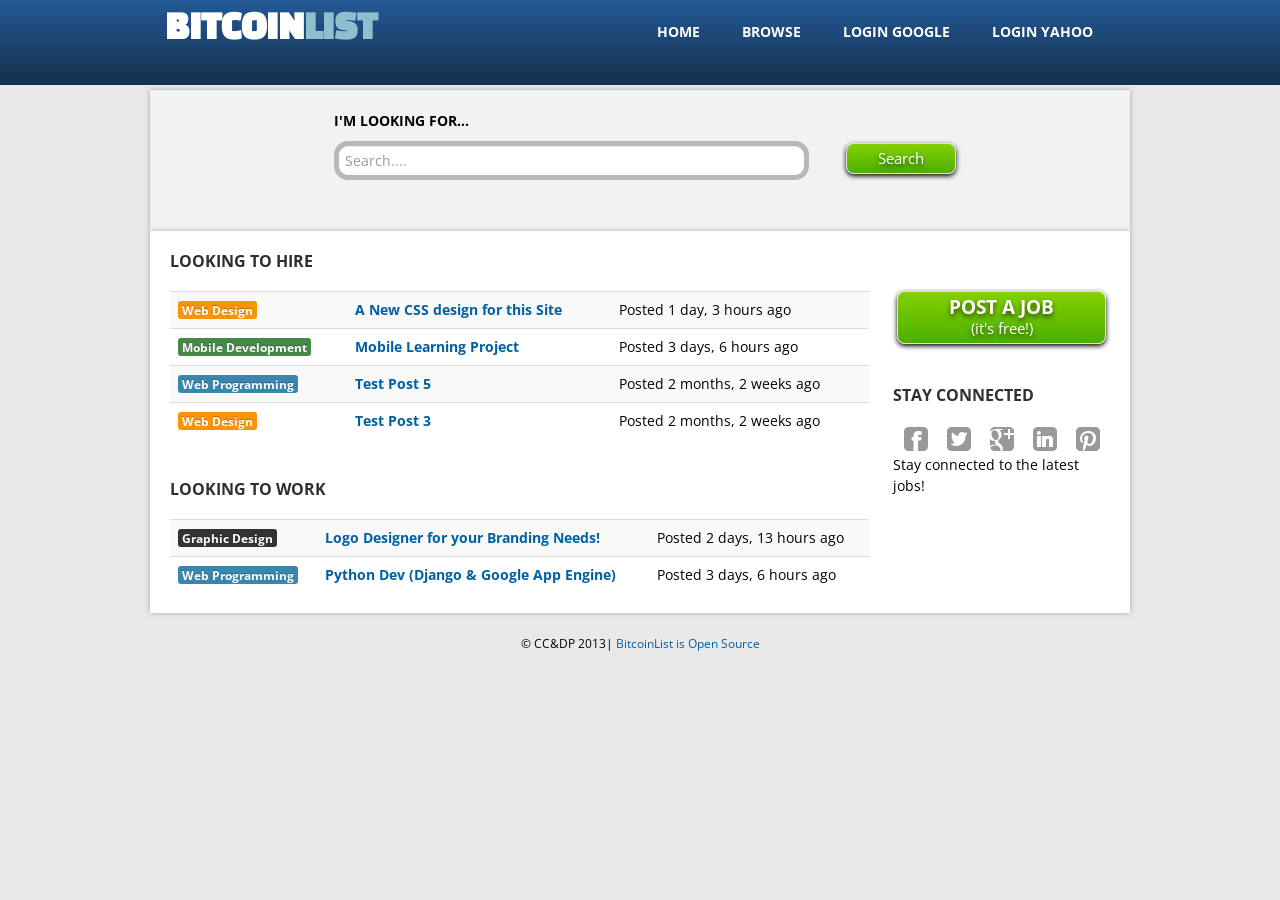
<file: www_new/theme/index.html>
<!DOCTYPE html>
<html lang="en"><head>
	<meta http-equiv="content-type" content="text/html; charset=UTF-8">
	<meta charset="utf-8">
	<title>Job Board - Bootstrap</title>
	<meta name="viewport" content="width=device-width, initial-scale=1.0">
	<meta name="description" content="">
	<meta name="author" content="">
		<link rel="stylesheet" href="css/theme_switcher.css" type="text/css">
		
			<link rel="stylesheet" href="css/job_blue.responsive.css" title="job_blue" type="text/css">
				
    <!--[if lt IE 9]>
		<link rel="stylesheet" href="css/bootstrap_ie7.css" type="text/css">
		<link rel="stylesheet" href="css/ie7.css" type="text/css">
		<script src="http://html5shim.googlecode.com/svn/trunk/html5.js"></script>
	<![endif]-->
	
</head>

<body>
	
	<div class="navbar navbar-fixed-top custom-theme">
		<div class="navbar-inner">
			<div class="container-fluid">
				<a data-target=".nav-collapse" data-toggle="collapse" class="btn btn-navbar">
				<span class="icon-bar"></span>
				<span class="icon-bar"></span>
				<span class="icon-bar"></span>
				</a>
				<a href="index.html" class="brand">Job Board</a>
				<div id="main-menu" class="nav-collapse collapse">
					<ul id="main-menu-right" class="nav pull-right">
						<li class=""><a href="browse.html">Home</a></li>
						<li class=""><a href="post-job.html">Browse</a></li>
						<li class=""><a href="register.html">Login Google</a></li>
						<li class=""><a href="register.html">Login Yahoo</a></li>    
					</ul>
				</div>
			</div>
		</div>
	</div>
		<div class="row-fluid header_bar navbar navbar-fixed-top main-theme"><!-- start header -->
		<div class="navbar-inner">
			<div class="container-fluid">
				<a data-target=".nav-collapse" data-toggle="collapse" class="btn btn-navbar">
					<span class="icon-bar"></span>
					<span class="icon-bar"></span>
					<span class="icon-bar"></span>
				</a>
				<div class="logo">
					<a href="index.html">
						<span class="main_logo_text">bitcoin<span>list</span></span>
					</a>
				</div>
				
				<div class="nav-collapse pull-right">
					<ul class="nav nav-pills">
						<li class=""><a href="browse.html">Home</a></li>
						<li class=""><a href="post-job.html">Browse</a></li>
						<li class=""><a href="register.html">Login Google</a></li>
						<li class=""><a href="register.html">Login Yahoo</a></li>
					</ul>
				</div><!-- /.nav-collapse -->
							</div>
		</div>
	</div><!-- end header -->
	
	
		<div class="home_wrapper">
		<div class="container-fluid home_content">
			<div class="row-fluid hero_bar"><!-- start hero -->
				<div class="span12">
					<div class="row-fluid">
						<br />
						<div class="span9 offset1 home-hero">
							
							<div class="row-fluid">
								<div class="span11 offset1">
									<div class="row-fluid">
										<div class="span9">
											<h3>I'm looking for...</h3>
										</div>				
			
									</div>
									
									<div class="row-fluid">
										
										<div class="span9">
											<input type="text" class="span12 search_input" placeholder="Search....">
										</div>
										

										
										<div class="span2">
											<a class="btn btn-primary btn-success search_btn" href="browse.html">Search</a>
										</div>
										
									</div>
								</div>
							</div>
							<br />

						</div>
						
						
						
						
					</div>
					
					
					
				</div>
				
				
			</div>
		</div><!-- end hero -->
		<div class="container-fluid home_main_content">
				<div class="row-fluid">
	
	<div class="span9">
		
		<div class="row-fluid">
			
			<div class="span12">
				<h2>looking to hire</h2>
				<table class="table table-striped">
					<tbody>
						<tr    >
							<td> <span class="label label-warning">Web Design</span> </td>
							<td><strong><a href="view-job.html">A New CSS design for this Site</a></strong>
							</td>
							<td>Posted 1 day, 3 hours ago</td>
						</tr>	                
						<tr>
							<td><span class="label label-success">Mobile Development</span></td>
							<td><strong><a href="view-job.html">Mobile Learning Project</a></strong>
							</td>

							<td>Posted 3 days, 6 hours ago</td>
						</tr>	                
						<tr  class="">
							<td><span class="label label-info">Web Programming</span></td>
							<td><strong><a href="view-job.html">Test Post 5</a></strong>
							</td>
			
							<td>Posted 2 months, 2 weeks ago</td>
						</tr>	                
						<tr  class="">
							<td> <span class="label label-warning">Web Design</span> </td>
							<td><strong><a href="view-job.html">Test Post 3</a></strong>
							</td>
	
							<td>Posted 2 months, 2 weeks ago</td>
							</tr>	                
					</tbody>
				</table>
			</div>
			
		</div>
		<div class="row-fluid">
			
			<div class="span12">
				<h2>looking to work</h2>
				<table class="table table-striped">
					<tbody>
						<tr     >
							<td> <span class="label label-inverse">Graphic Design</span> </td>
							<td><strong><a href="view-job.html">Logo Designer for your Branding Needs!</a></strong>
							</td>
							<td>Posted 2 days, 13 hours ago</td>
						</tr>	                
						<tr>
							<td><span class="label label-info">Web Programming</span></td>
							<td><strong><a href="view-job.html">Python Dev (Django &amp; Google App Engine)</a></strong>
							</td>

							<td>Posted 3 days, 6 hours ago</td>
						</tr>	                               
					</tbody>
				</table>
			</div>
			
		</div>
	</div>
	
	<div class="span3">
		<h2>&nbsp;</h2>
		<div class="row-fluid">
			<div class="span12 center">
				<a class="btn btn-primary btn-large post_job" href="post-job.html">post a job<br /><small>(it's free!)</small></a>
			</div>
		</div>
		<br/>

		<h2>Stay connected</h2>
		<div class="row-fluid">
			<div class="span12">
				<ul class="social-icons">
					<li><a href="#"><i class="icon-facebook-sign icon-2x"></i></a></li>
					<li><a href="#"><i class="icon-twitter-sign icon-2x"></i></a></li>
					<li><a href="#"><i class="icon-google-plus-sign icon-2x"></i></a></li>
					<li><a href="#"><i class="icon-linkedin-sign icon-2x"></i></a></li>
					<li><a href="#"><i class="icon-pinterest-sign icon-2x"></i></a></li>
				</ul>
				<p>Stay connected to the latest jobs!</p>
			</div>			
		</div>
				
		
	</div>
</div>
</div></div> <!-- /container -->
<footer>
	<div class="container-fluid">
		<div class="row-fluid footer_section_pre">
			
			<div class="span12">
				<p class="copy center">
					© CC&amp;DP 2013| <a href="https://github.com/c4collins/bitlist">BitcoinList is Open Source</a>

				<br />
			</div>
		</div>
    	
	</div>
	
	
</footer>

<script type="text/javascript" src="http://www.google.com/jsapi"></script>
<script src="http://maps.google.com/maps/api/js?sensor=false"></script>

<script type="text/javascript" src="js/jquery.js"></script>
<script type="text/javascript" src="js/jquery-ui.js"></script>
<script type="text/javascript" src="js/jquery.flot.js"></script>
<script type="text/javascript" src="bootstrap/js/bootstrap.js"></script>
<script src="js/global.js" type="text/javascript"></script>
<script src="js/stylesheetToggle.js" type="text/javascript"></script>


<script>
	$(function() {
		$.stylesheetInit();
		$('#theme_switcher').val('job_blue');
		$('#theme_switcher_btn').bind('click',
		function(e) {
			$.stylesheetSwitch($('#theme_switcher').val());
			return false;
		}
		);
	});
	
</script>

</body>
</html>
</file>
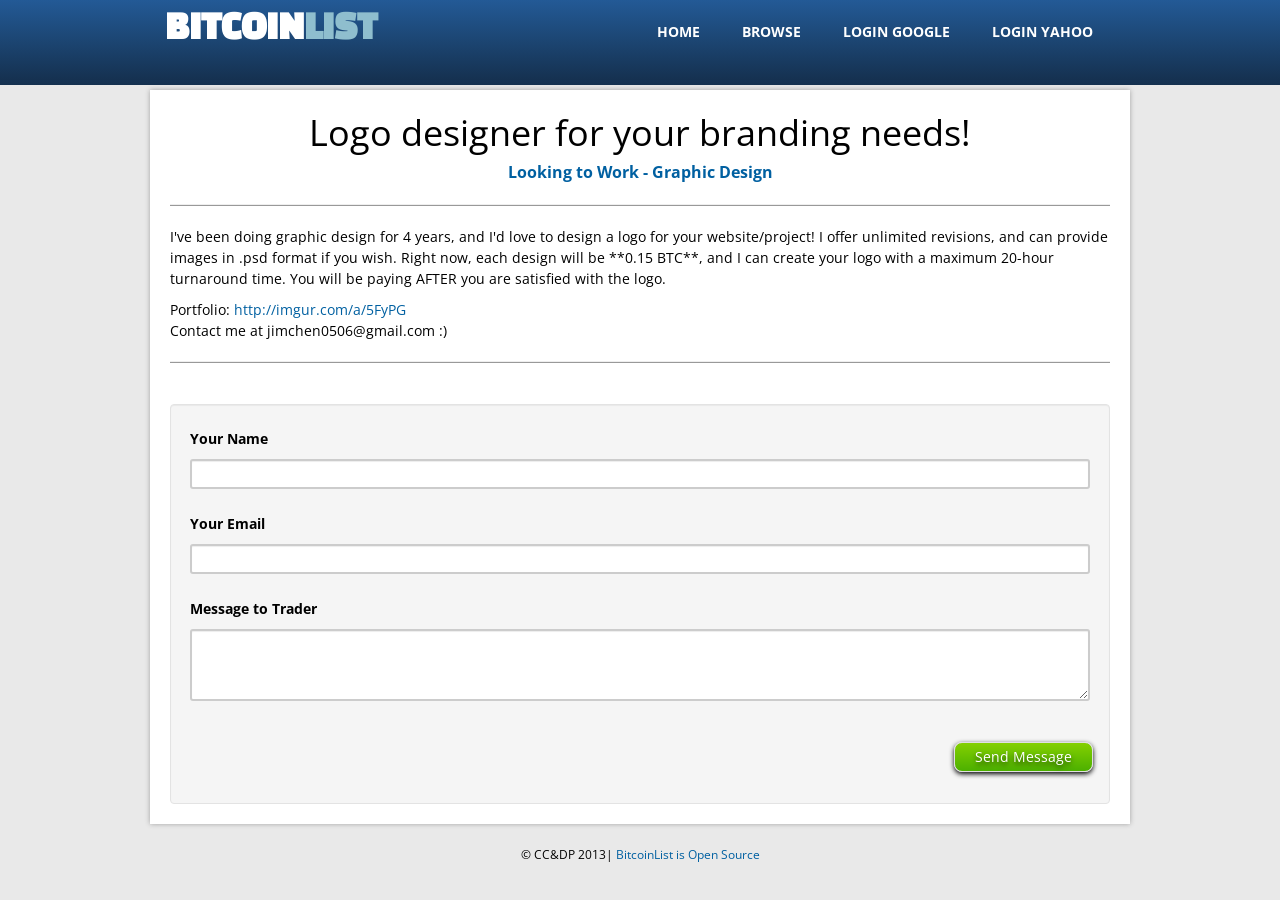
<file: www_new/theme/view-job.html>
<!DOCTYPE html>
<html lang="en"><head>
	<meta http-equiv="content-type" content="text/html; charset=UTF-8">
	<meta charset="utf-8">
	<title>Job Board - Bootstrap</title>
	<meta name="viewport" content="width=device-width, initial-scale=1.0">
	<meta name="description" content="">
	<meta name="author" content="">
		<link rel="stylesheet" href="css/theme_switcher.css" type="text/css">
		
			<link rel="stylesheet" href="css/job_blue.responsive.css" title="job_blue" type="text/css">
				
    <!--[if lt IE 9]>
		<link rel="stylesheet" href="css/bootstrap_ie7.css" type="text/css">
		<link rel="stylesheet" href="css/ie7.css" type="text/css">
		<script src="http://html5shim.googlecode.com/svn/trunk/html5.js"></script>
	<![endif]-->
	
</head>

<body>
	
	<div class="navbar navbar-fixed-top custom-theme">
		<div class="navbar-inner">
			<div class="container-fluid">
				<a data-target=".nav-collapse" data-toggle="collapse" class="btn btn-navbar">
				<span class="icon-bar"></span>
				<span class="icon-bar"></span>
				<span class="icon-bar"></span>
				</a>
				<a href="index.html" class="brand">Job Board</a>
				<div id="main-menu" class="nav-collapse collapse">
					<ul id="main-menu-right" class="nav pull-right">
						<li class=""><a href="browse.html">Home</a></li>
						<li class=""><a href="post-job.html">Browse</a></li>
						<li class=""><a href="register.html">Login Google</a></li>
						<li class=""><a href="register.html">Login Yahoo</a></li>    
					</ul>
				</div>
			</div>
		</div>
	</div>
		<div class="row-fluid header_bar navbar navbar-fixed-top main-theme"><!-- start header -->
		<div class="navbar-inner">
			<div class="container-fluid">
				<a data-target=".nav-collapse" data-toggle="collapse" class="btn btn-navbar">
					<span class="icon-bar"></span>
					<span class="icon-bar"></span>
					<span class="icon-bar"></span>
				</a>
				<div class="logo">
					<a href="index.html">
						<span class="main_logo_text">bitcoin<span>list</span></span>
					</a>
				</div>
				
				<div class="nav-collapse pull-right">
					<ul class="nav nav-pills">
						<li class=""><a href="browse.html">Home</a></li>
						<li class=""><a href="post-job.html">Browse</a></li>
						<li class=""><a href="register.html">Login Google</a></li>
						<li class=""><a href="register.html">Login Yahoo</a></li>
					</ul>
				</div><!-- /.nav-collapse -->
							</div>
		</div>
	</div><!-- end header -->
	
	
			<div class="container-fluid main_content view-job">
	
	<div class="row-fluid">
		
		<div class="span12">
			
			<div class="row-fluid">
				<div class="span12">
					<br />
					<h1  style="text-align:center;">Logo designer for your branding needs!</h1>          
					<h2  style="text-align:center;"><a href="#">Looking to Work - Graphic Design</a></h2>   
					
					<hr />
					
					<p>I've been doing graphic design for 4 years, and I'd love to design a logo for your website/project!
I offer unlimited revisions, and can provide images in .psd format if you wish. Right now, each design will be **0.15 BTC**, and I can create your logo with a maximum 20-hour turnaround time. You will be paying AFTER you are satisfied with the logo.</p>
					

					
					<p>Portfolio: <a href="http://imgur.com/a/5FyPG">http://imgur.com/a/5FyPG</a><br/>
Contact me at jimchen0506@gmail.com :)</p>
					
					
					
					
		
					
					<hr />
					<br />
					
				</div>
			</div>
			
			<div class="row-fluid">
				<div class="span12 well">
					
					
					<div class="row-fluid">
						<div class="span12">
							<div class="control-group">
								<label class="control-label">Your Name</label>
								<div class="controls">
									<input type="text" class="span12" placeholder="">
								</div>
							</div>
						</div> 
					</div> 
					<div class="row-fluid">
						<div class="span12">
							<div class="control-group">
								<label class="control-label">Your Email</label>
								<div class="controls">
									<input type="text" class="span12" placeholder="">
								</div>
							</div>
						</div>        
					</div>        
					
					
					<div class="row-fluid">
						<div class="span12">
							<div class="control-group">
								<label class="control-label">Message to Trader</label>
								<div class="controls">
									<textarea rows="3" class="span12"></textarea>
								</div>
							</div>
						</div>
					</div>       
					
					
					<div class="span12">
						<br />
						<a class="btn btn-primary btn-small pull-right margin_right" href="register.html">Send Message</a><br />
						<br />
					</div>
					
				</div>      
			</div>
		</div>
		
		

	</div>
	
	
</div><footer>
	<div class="container-fluid">
		<div class="row-fluid footer_section_pre">
			
	<div class="span12">
				<p class="copy center">
					© CC&amp;DP 2013| <a href="https://github.com/c4collins/bitlist">BitcoinList is Open Source</a>

				<br />
			</div>
		</div>
    	
	</div>
	
	
</footer>

<script type="text/javascript" src="http://www.google.com/jsapi"></script>
<script src="http://maps.google.com/maps/api/js?sensor=false"></script>

<script type="text/javascript" src="js/jquery.js"></script>
<script type="text/javascript" src="js/jquery-ui.js"></script>
<script type="text/javascript" src="js/jquery.flot.js"></script>
<script type="text/javascript" src="bootstrap/js/bootstrap.js"></script>
<script src="js/global.js" type="text/javascript"></script>
<script src="js/stylesheetToggle.js" type="text/javascript"></script>

<script>
	$(function() {
		$.stylesheetInit();
		$('#theme_switcher').val('job_blue');
		$('#theme_switcher_btn').bind('click',
		function(e) {
			$.stylesheetSwitch($('#theme_switcher').val());
			return false;
		}
		);
	});
	
</script>

</body>
</html>
</file>
<file: www_new/theme/css/theme_switcher.css>
#slidecontent {
  background: rgba(0, 0, 0, 0.6);
  width: 300px;
  padding-left: 10px;
}
#slideout {
  position: absolute;
  width: 358px;
  height: auto;
  top: 85px;
  left: -310px;
  color: #ffffff;
}
#slideout a {
  color: #ffffff;
}
#clickme {
  position: absolute;
  top: 0;
  right: 0;
  height: 48px;
  padding-top: 8px;
  width: 48px;
  font-size: 32px;
  color: #ffffff;
  text-align: center;
  background: rgba(0, 0, 0, 0.6);
  cursor: pointer;
}
.color_box {
  height: 24px;
  width: 24px;
  display: block;
  border: 2px #000 solid;
  float: left;
  margin-right: 5px;
}
.color_box.blue_box {
  background: blue;
}
.color_box.clean_box {
  background: #ffffff;
}
.color_box.red_box {
  background: red;
}
.color_box.grey_box {
  background: #E9E9E9;
}
</file>
<file: www_new/theme/css/job_blue.responsive.css>
@import url("job_blue.css");
@import url("job_blue_responsive.css");
</file>
<file: www_new/theme/css/ie7.css>
.home-hero .span12.search_input {
	height: 20px;
	min-height: 20px;
	line-height: 20px;
	border-width: 1px;
	border-radius:0px;
	width: 95%;
	margin-top: 2px;
}
.home-hero .home_select {
	height: 30px;
	min-height: 30px;
	line-height: 30px;
	border-width: 1px;
	border-radius:0px;
	width: 95%;
}
.sidebar{
	padding: 0;
}
.logo p{
	margin-top: 10px;
}
</file>
